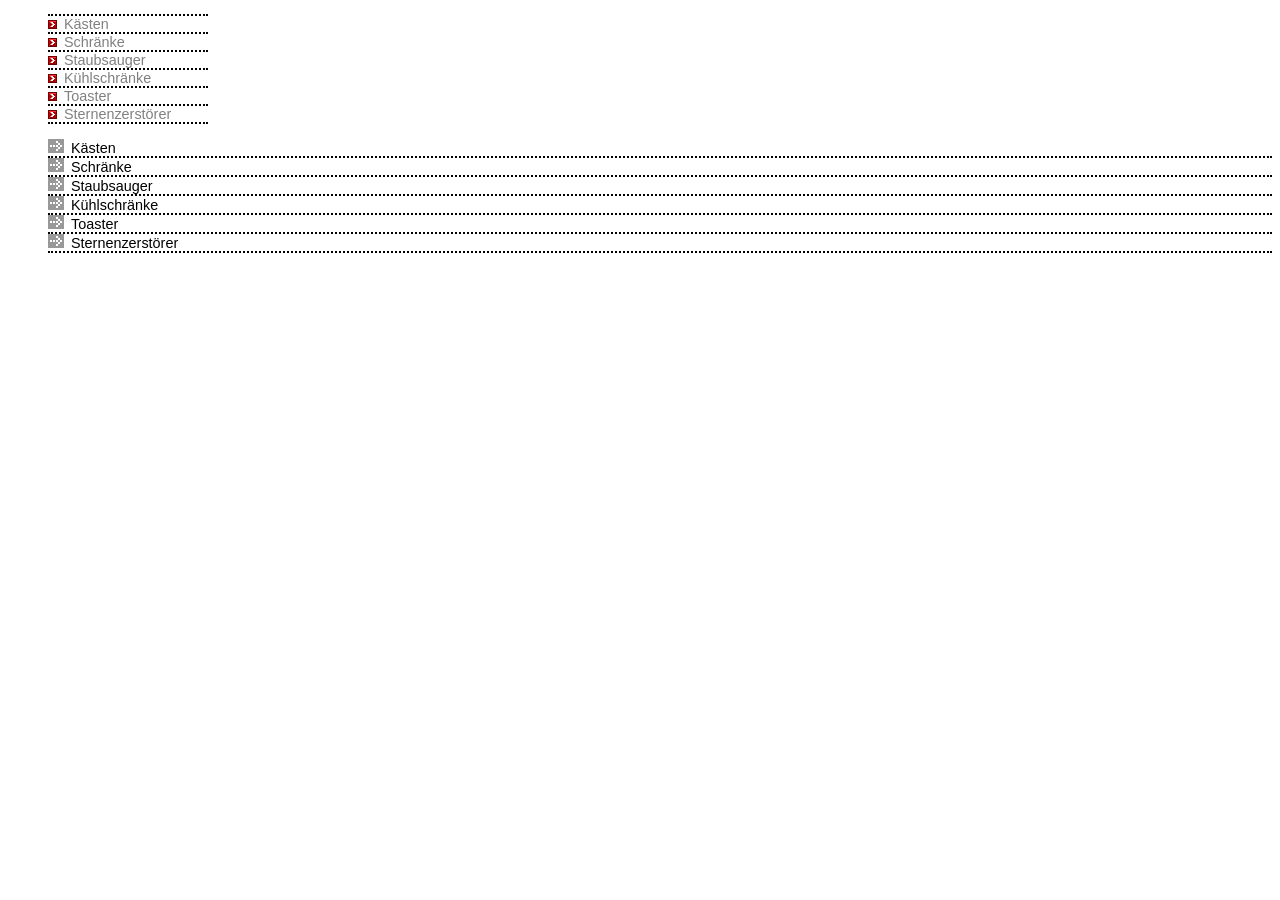
<file: index.html>
<!DOCTYPE html PUBLIC "-//W3C//DTD XHTML 1.0 Strict//EN" "http://www.w3.org/TR/xhtml1/DTD/xhtml1-strict.dtd"> 
 
<html xmlns="http://www.w3.org/1999/xhtml" xml:lang="de" lang="de"> 
<head> 
	<title>CSS - die kompakte Einführung</title> 
 
	<meta http-equiv="Content-Type" content="text/html;charset=UTF-8"/> 

<style type="text/css">
</style>
<link href="css/styles.css" rel="stylesheet" type="text/css" />
</head>
 
<body>

<!-- Listen -->
<div id="navigation1">
	<ul>
		<li><a href="#">Kästen</a></li>
		<li><a href="#">Schränke</a></li>
		<li><a href="#">Staubsauger</a></li>
		<li><a href="#">Kühlschränke</a></li>
		<li><a href="#">Toaster</a></li>
		<li><a href="#">Sternenzerstörer</a></li>
	</ul>
</div>

<div id="navigation2">
	<ul>
		<li><a href="#">Kästen</a></li>
		<li><a href="#">Schränke</a></li>
		<li><a href="#">Staubsauger</a></li>
		<li><a href="#">Kühlschränke</a></li>
		<li><a href="#">Toaster</a></li>
		<li><a href="#">Sternenzerstörer</a></li>
	</ul>
</div>


</body>
</html>
</file>
<file: css/styles.css>
@charset "utf-8";
body {
	font-family:Verdana, Geneva, sans-serif;
	font-size:0.9em;
}

#navigation1 {
	width: 200px;
}

#navigation1 li {
	border-bottom: 2px dotted black;
	list-style: circle inside url("../Bilder/li1.png");
}

#navigation1 li:first-child {
	border-top: 2px dotted black;
	border-bottom: 2px dotted black;
}

#navigation1 li:hover {
	list-style-position: outside;
}

#navigation1 a{
	text-decoration: none;
	color: grey;
}


#navigation1 a:hover{

}

#navigation2 li {
	border-bottom: 2px dotted black;
	list-style: circle inside url("../Bilder/li2.png");
}

#navigation2 li a{
	text-decoration: none;
	color: black;
}

#navigation2 li:hover {
	background-color: royalblue;
	color: white;
}
#navigation2 a:hover {
	background-color: royalblue;
	color: white;
}
</file>
<file: Styles.css>
@charset "utf-8";
body {
	font-family:Verdana, Geneva, sans-serif;
	font-size:0.9em;
}

#navigation1 {
	width: 200px;
}

#navigation1 li {
	border-bottom: 2px dotted black;
	list-style: circle inside url("li1.png");
}

#navigation1 li:first-child {
	border-top: 2px dotted black;
	border-bottom: 2px dotted black;
}

#navigation1 li:hover {
	list-style-position: outside;
}

#navigation1 a{
	text-decoration: none;
	color: grey;
}


#navigation1 a:hover{

}

#navigation2 li {
	border-bottom: 2px dotted black;
	list-style: circle inside url("li2.png");
}

#navigation2 li a{
	text-decoration: none;
	color: black;
}

#navigation2 li:hover {
	background-color: royalblue;
	color: white;
}
#navigation2 a:hover {
	background-color: royalblue;
	color: white;
}
</file>
